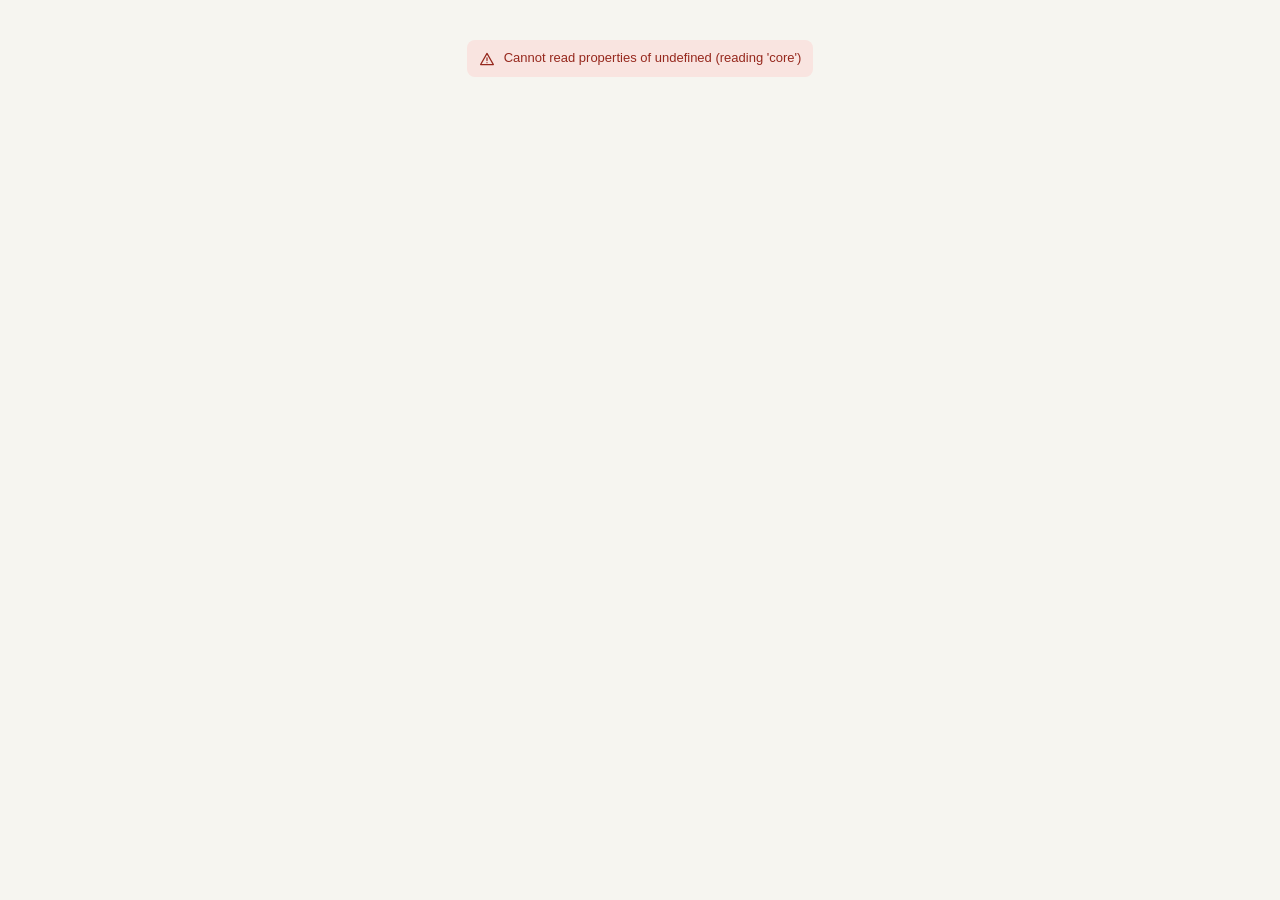
<file: crates/docsweep-gui/ui/index.html>
<!doctype html>
<html lang="en">
  <head>
    <meta charset="utf-8">
    <meta name="viewport" content="width=device-width, initial-scale=1">
    <title>Docsweep</title>
    <link rel="stylesheet" href="style.css">
    <script type="module" src="main.js"></script>
  </head>
  <body>
    <div id="app"></div>
  </body>
</html>
</file>
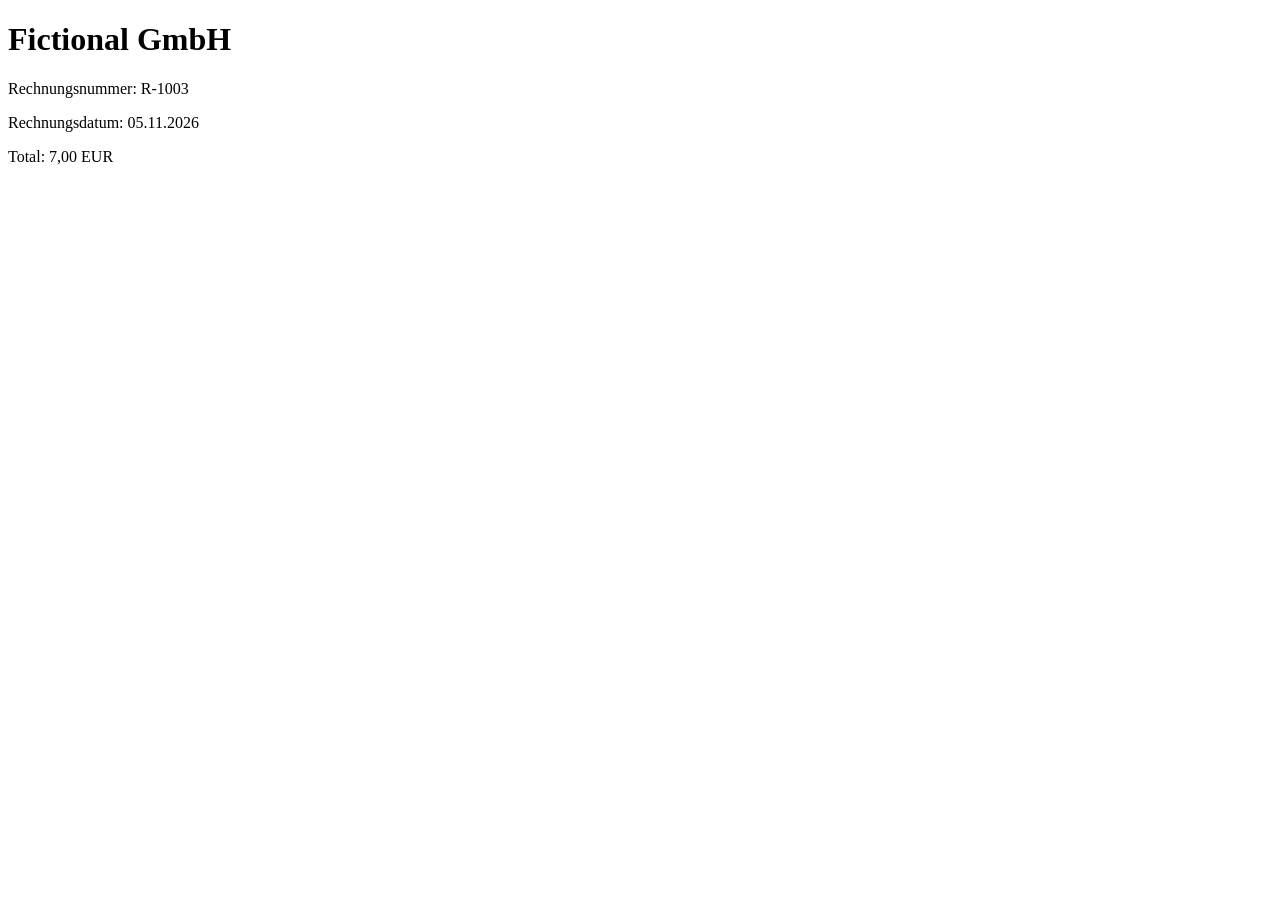
<file: crates/docsweep-browser/tests/fixtures/portal/invoice.html>
<!doctype html>
<html lang="en">
<head><meta charset="utf-8"><title>Fictional Portal: Invoice</title></head>
<body>
<h1>Fictional GmbH</h1>
<p>Rechnungsnummer: R-1003</p>
<p>Rechnungsdatum: 05.11.2026</p>
<p>Total: 7,00 EUR</p>
</body>
</html>
</file>
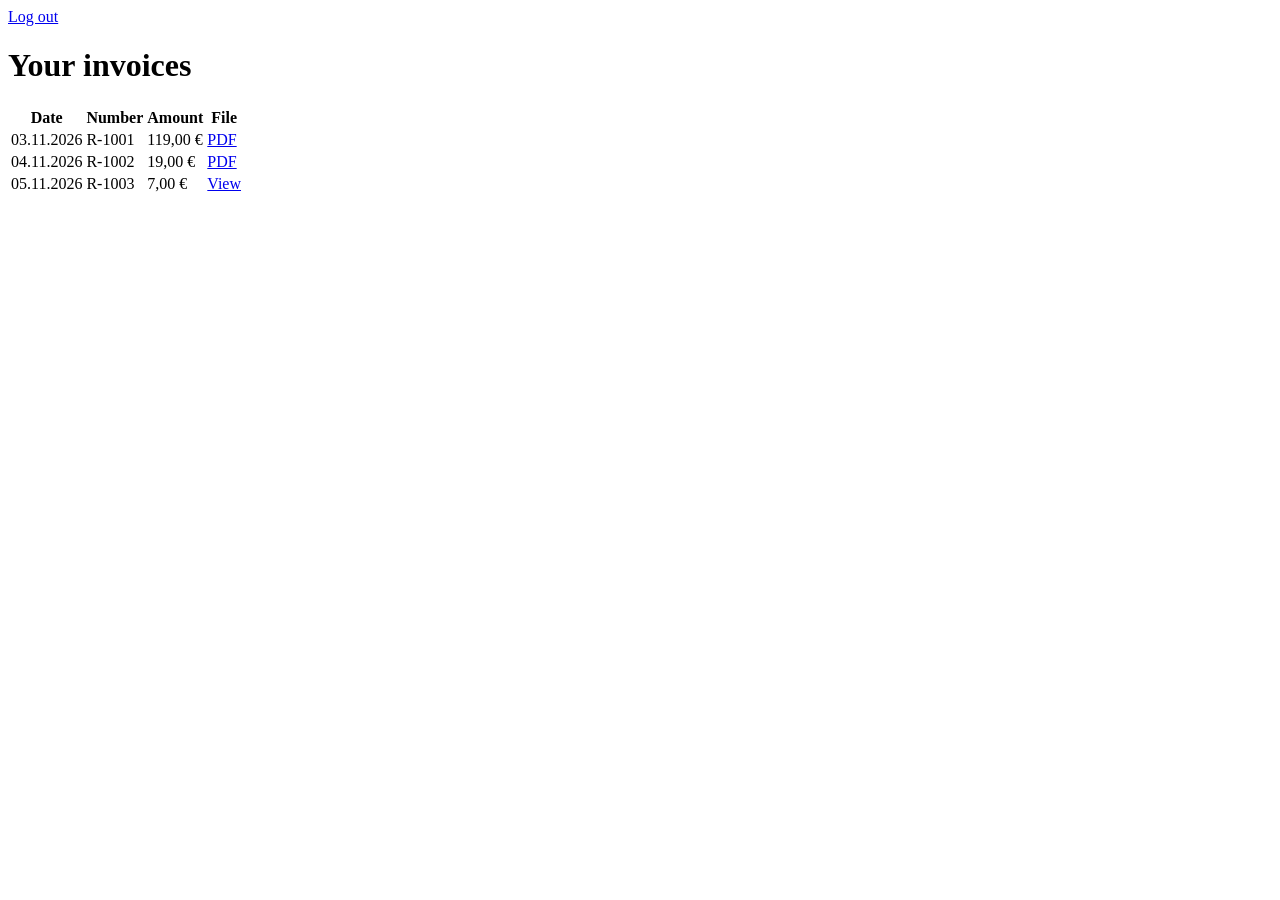
<file: crates/docsweep-browser/tests/fixtures/portal/invoices.html>
<!doctype html>
<html lang="en">
<head><meta charset="utf-8"><title>Fictional Portal: Invoices</title></head>
<body>
<a id="logout" href="/logout">Log out</a>
<h1>Your invoices</h1>
<table class="invoices">
  <thead><tr><th>Date</th><th>Number</th><th>Amount</th><th>File</th></tr></thead>
  <tbody>
    <tr><td>03.11.2026</td><td>R-1001</td><td>119,00 €</td><td><a class="download" href="/doc/R-1001.pdf">PDF</a></td></tr>
    <tr><td>04.11.2026</td><td>R-1002</td><td>19,00 €</td><td><a class="download" href="/doc/R-1002.pdf">PDF</a></td></tr>
    <tr><td>05.11.2026</td><td>R-1003</td><td>7,00 €</td><td><a class="download" href="/doc/R-1003.html">View</a></td></tr>
  </tbody>
</table>
</body>
</html>
</file>
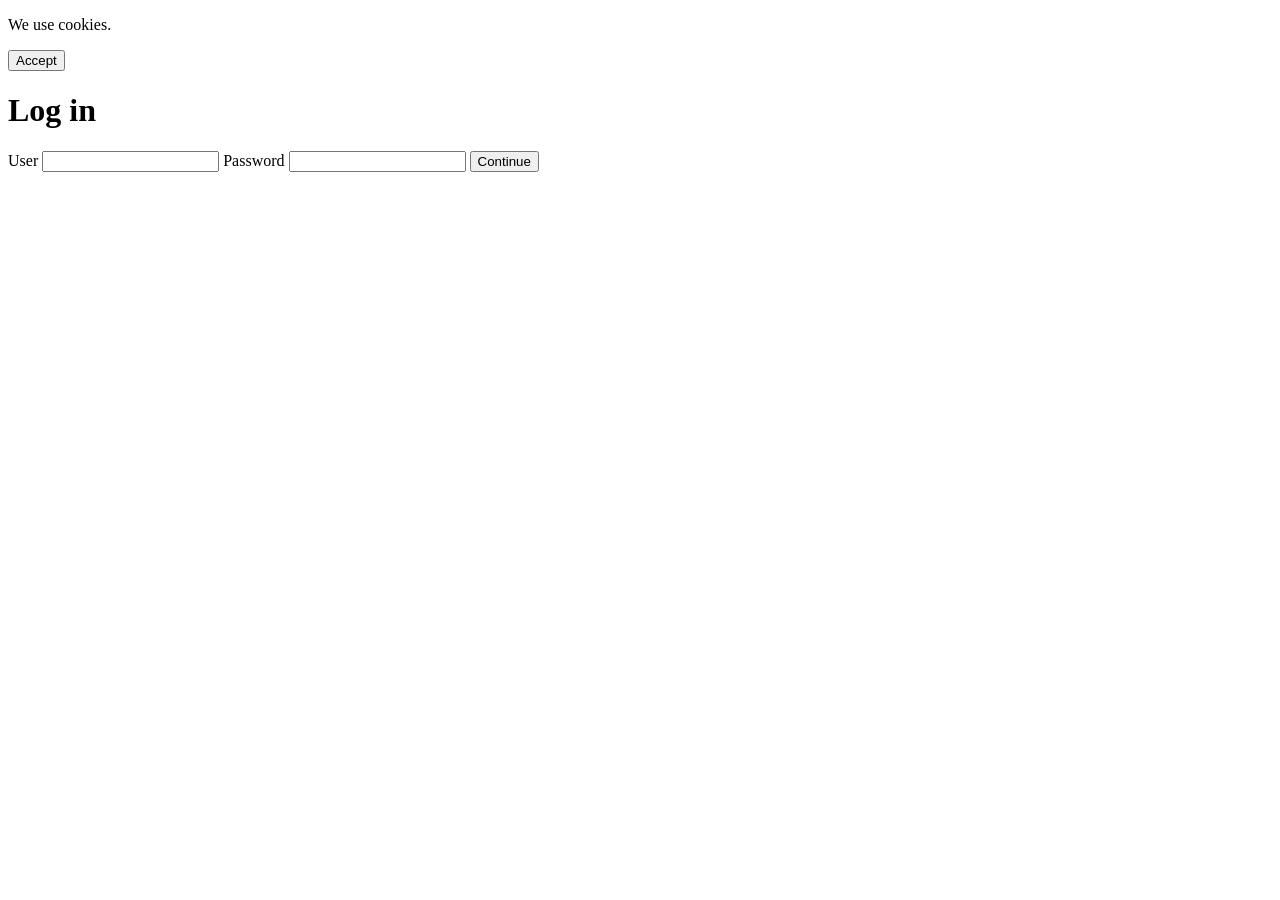
<file: crates/docsweep-browser/tests/fixtures/portal/login.html>
<!doctype html>
<html lang="en">
<head><meta charset="utf-8"><title>Fictional Portal: Log in</title></head>
<body>
<div id="banner"><p>We use cookies.</p>
  <button id="accept-cookies" onclick="document.getElementById('banner').remove()">Accept</button></div>
<h1>Log in</h1>
<form method="post" action="/login">
  <label>User <input id="username" name="user" autocomplete="off"></label>
  <label>Password <input id="password" name="password" type="password"></label>
  <button type="submit">Continue</button>
</form>
</body>
</html>
</file>
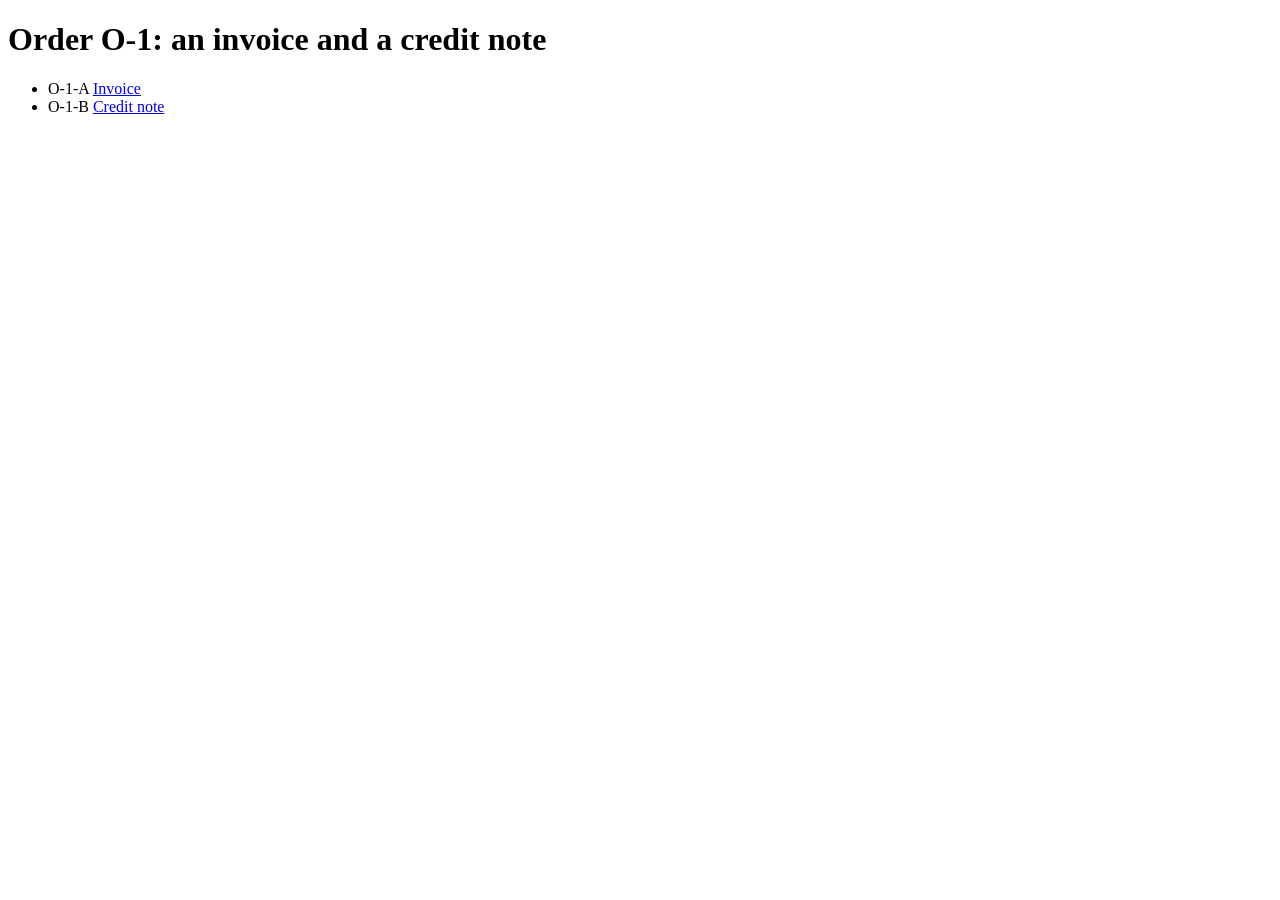
<file: crates/docsweep-browser/tests/fixtures/portal/order-O-1.html>
<!doctype html>
<html lang="en">
<head><meta charset="utf-8"><title>Fictional Shop: Order O-1</title></head>
<body>
<h1>Order O-1: an invoice and a credit note</h1>
<ul>
  <li class="document"><span class="number">O-1-A</span> <a href="/doc/O-1-A.pdf">Invoice</a></li>
  <li class="document"><span class="number">O-1-B</span> <a href="/doc/O-1-B.pdf">Credit note</a></li>
</ul>
</body>
</html>
</file>
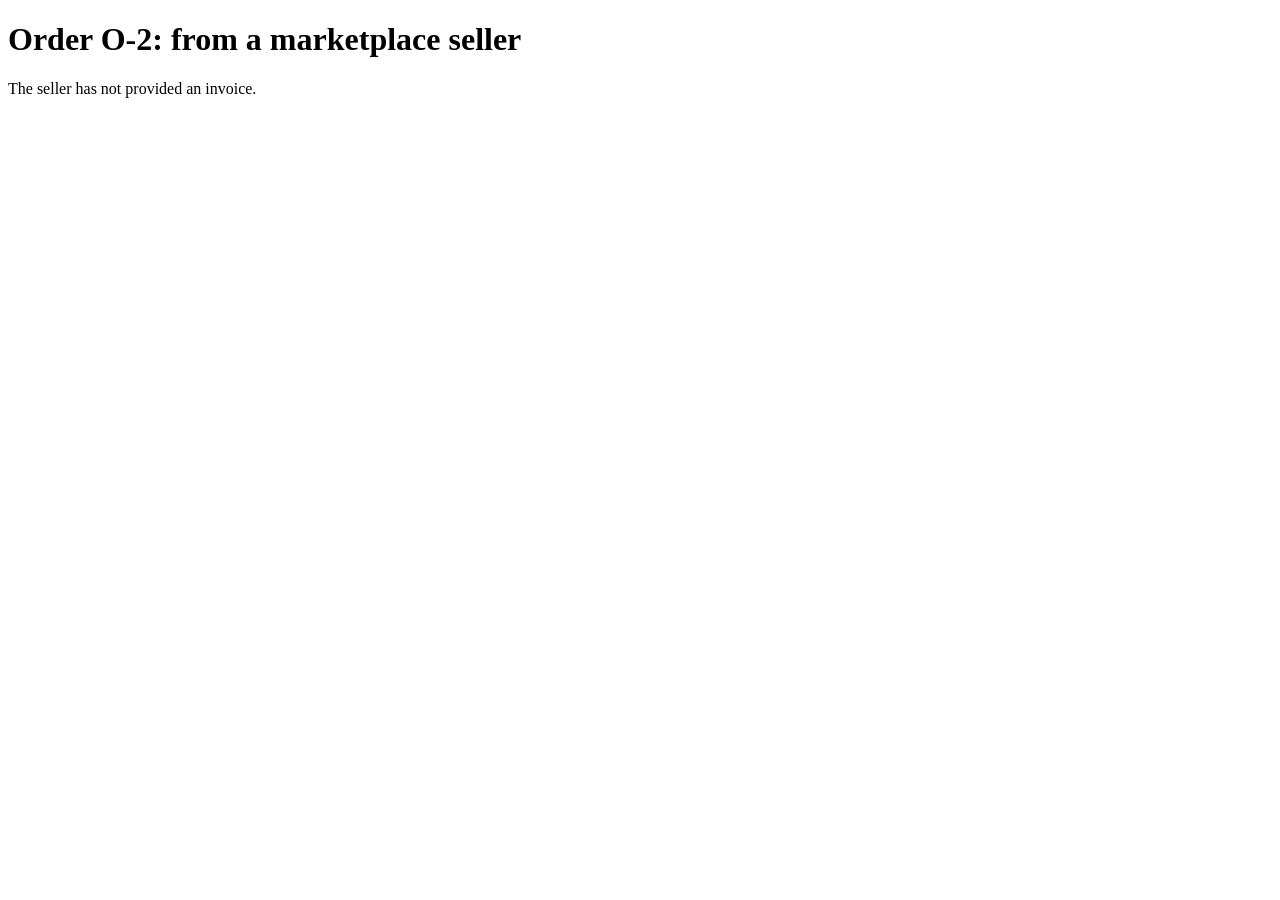
<file: crates/docsweep-browser/tests/fixtures/portal/order-O-2.html>
<!doctype html>
<html lang="en">
<head><meta charset="utf-8"><title>Fictional Shop: Order O-2</title></head>
<body>
<h1>Order O-2: from a marketplace seller</h1>
<p class="no-documents">The seller has not provided an invoice.</p>
</body>
</html>
</file>
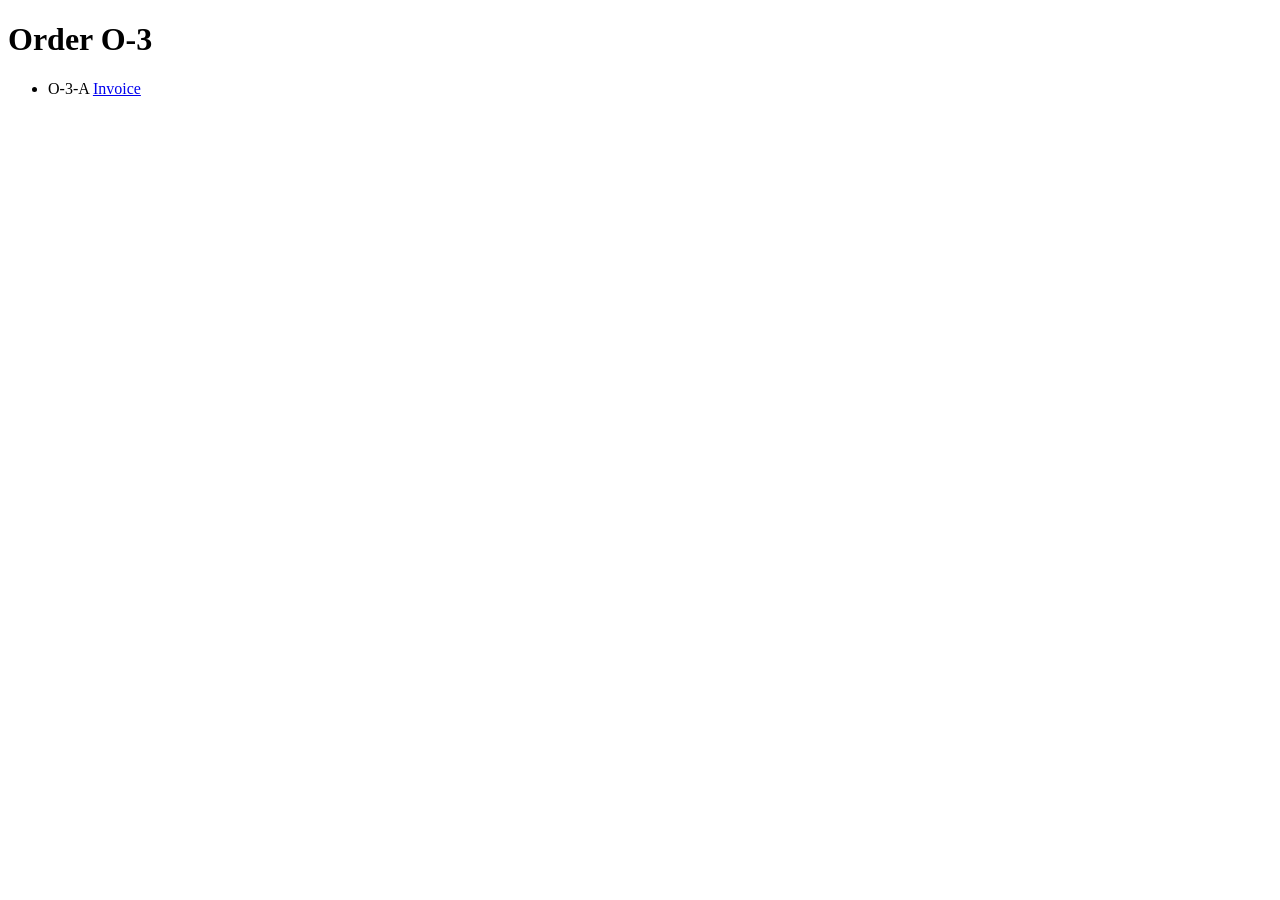
<file: crates/docsweep-browser/tests/fixtures/portal/order-O-3.html>
<!doctype html>
<html lang="en">
<head><meta charset="utf-8"><title>Fictional Shop: Order O-3</title></head>
<body>
<h1>Order O-3</h1>
<ul>
  <li class="document"><span class="number">O-3-A</span> <a href="/doc/O-3-A.pdf">Invoice</a></li>
</ul>
</body>
</html>
</file>
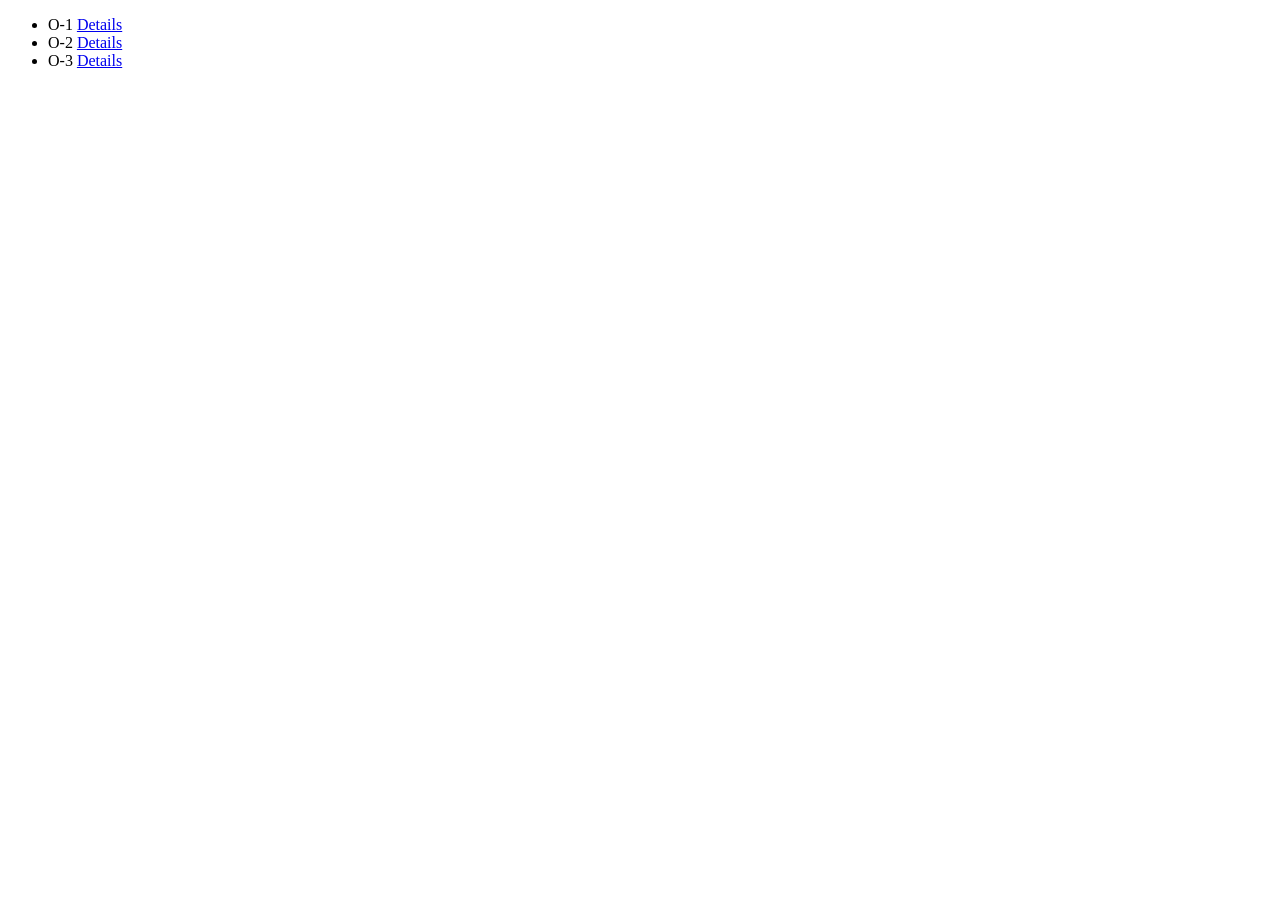
<file: crates/docsweep-browser/tests/fixtures/portal/orders.html>
<!doctype html>
<html lang="en">
<head><meta charset="utf-8"><title>Fictional Shop: Orders</title></head>
<body>
<ul>
  <li class="order"><span class="number">O-1</span> <a class="details" href="/orders/O-1">Details</a></li>
  <li class="order"><span class="number">O-2</span> <a class="details" href="/orders/O-2">Details</a></li>
  <li class="order"><span class="number">O-3</span> <a class="details" href="/orders/O-3">Details</a></li>
</ul>
</body>
</html>
</file>
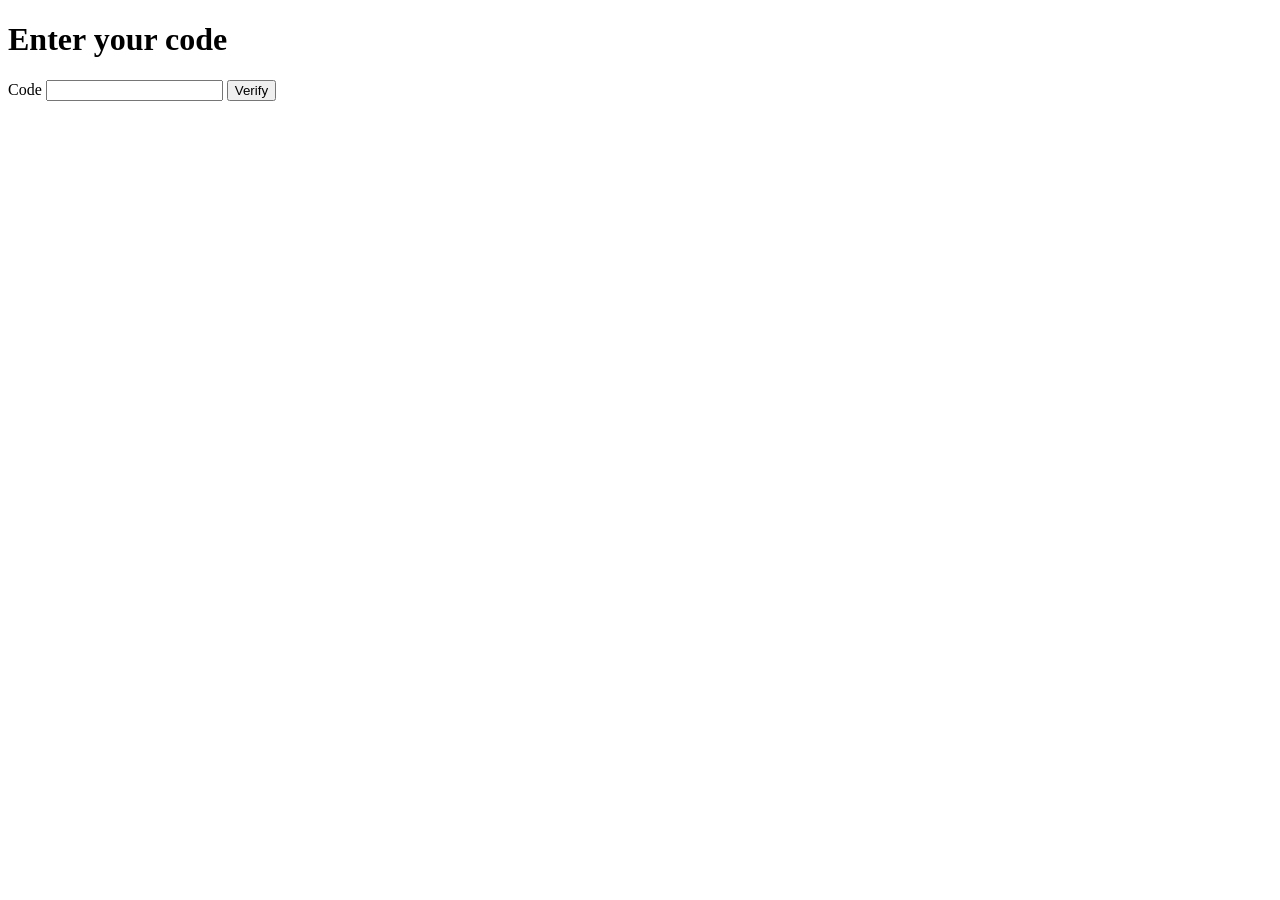
<file: crates/docsweep-browser/tests/fixtures/portal/otp.html>
<!doctype html>
<html lang="en">
<head><meta charset="utf-8"><title>Fictional Portal: Second factor</title></head>
<body>
<h1>Enter your code</h1>
<form method="post" action="/otp">
  <label>Code <input id="otp" name="code" autocomplete="off"></label>
  <button type="submit">Verify</button>
</form>
</body>
</html>
</file>
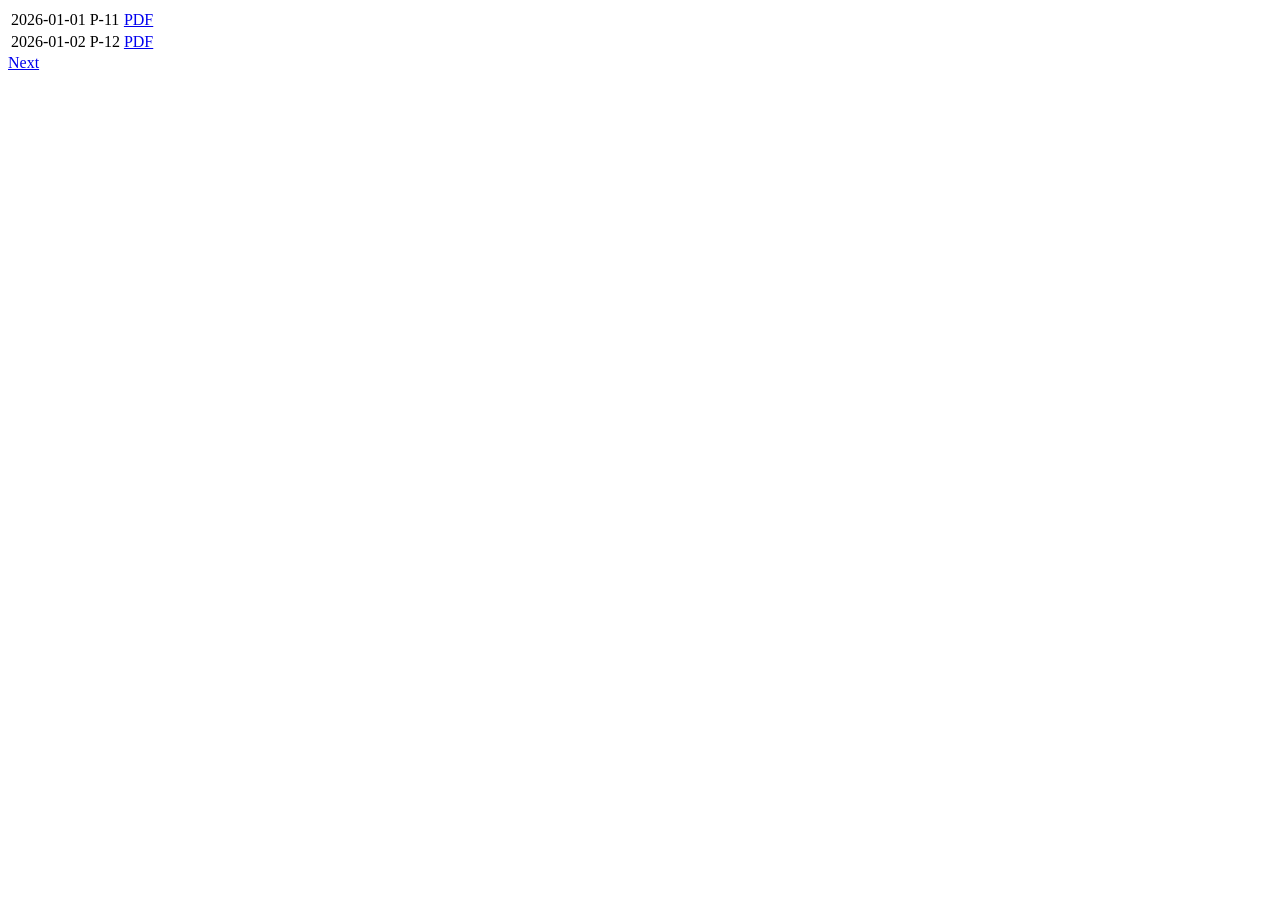
<file: crates/docsweep-browser/tests/fixtures/portal/paged-1.html>
<!doctype html>
<html lang="en">
<head><meta charset="utf-8"><title>Fictional Portal: Page 1</title></head>
<body>
<table class="invoices"><tbody>
  <tr><td>2026-01-01</td><td>P-11</td><td><a class="download" href="/doc/P-11.pdf">PDF</a></td></tr>
  <tr><td>2026-01-02</td><td>P-12</td><td><a class="download" href="/doc/P-12.pdf">PDF</a></td></tr>
</tbody></table>
<a class="next" href="/paged?page=2">Next</a>
</body>
</html>
</file>
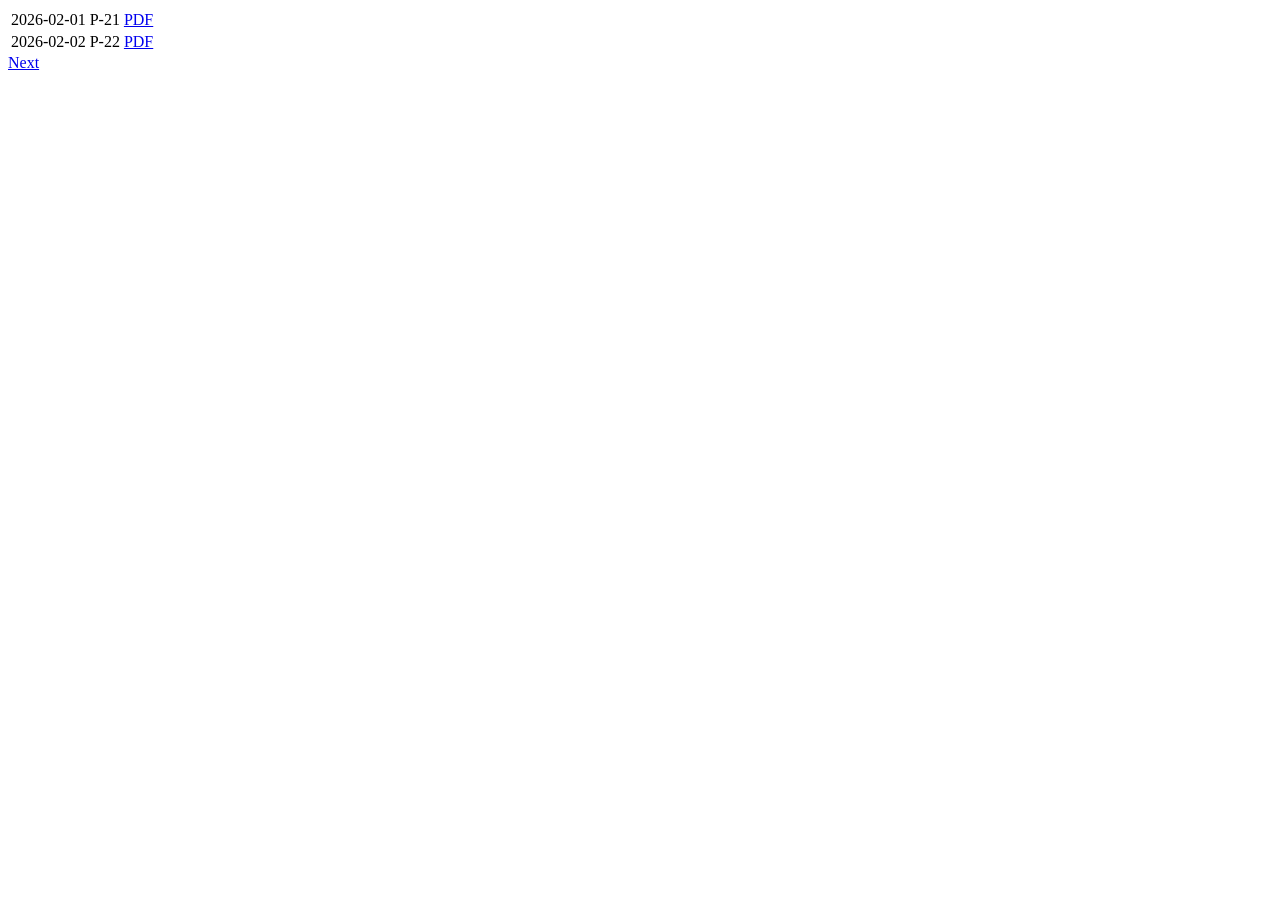
<file: crates/docsweep-browser/tests/fixtures/portal/paged-2.html>
<!doctype html>
<html lang="en">
<head><meta charset="utf-8"><title>Fictional Portal: Page 2</title></head>
<body>
<table class="invoices"><tbody>
  <tr><td>2026-02-01</td><td>P-21</td><td><a class="download" href="/doc/P-21.pdf">PDF</a></td></tr>
  <tr><td>2026-02-02</td><td>P-22</td><td><a class="download" href="/doc/P-22.pdf">PDF</a></td></tr>
</tbody></table>
<a class="next" href="/paged?page=3">Next</a>
</body>
</html>
</file>
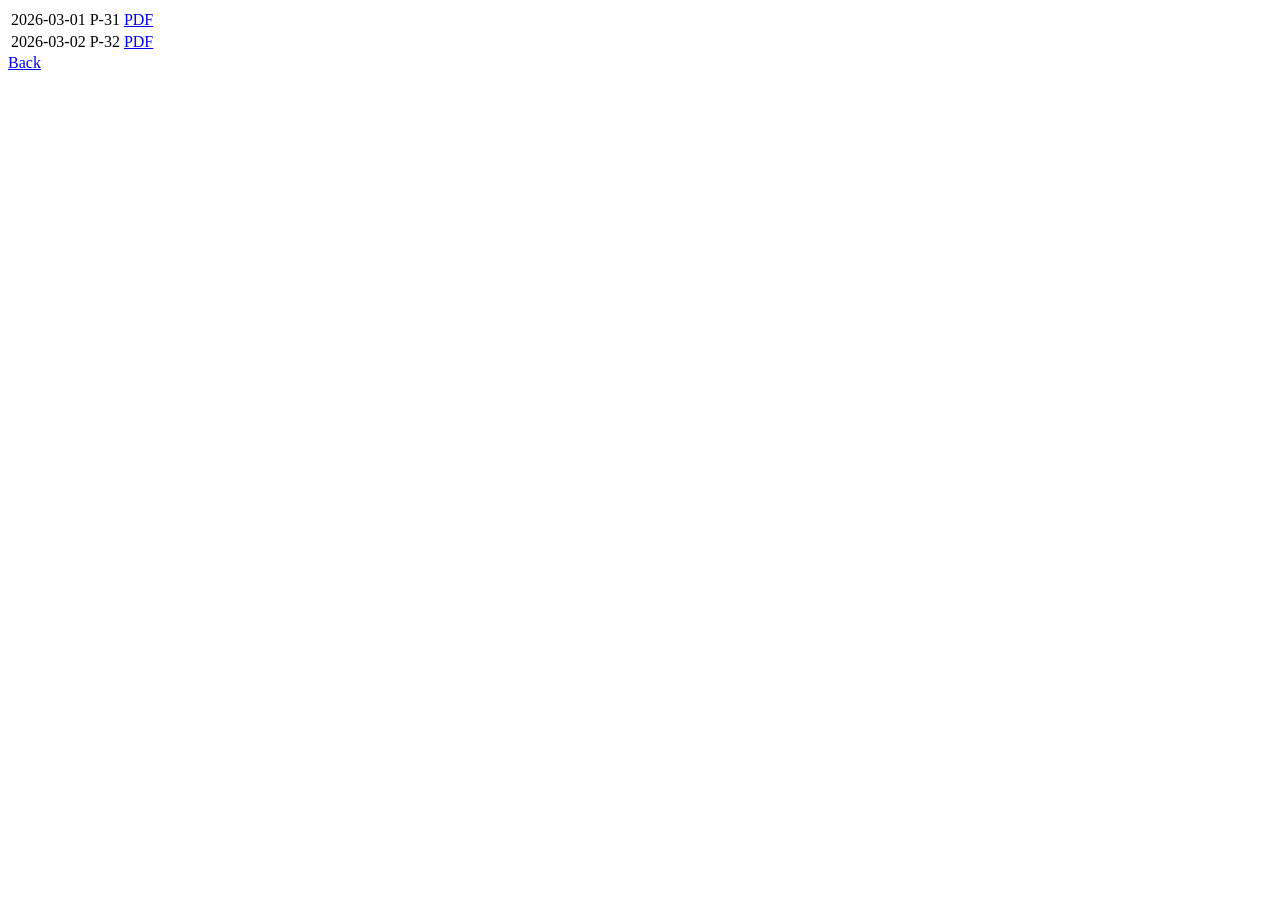
<file: crates/docsweep-browser/tests/fixtures/portal/paged-3.html>
<!doctype html>
<html lang="en">
<head><meta charset="utf-8"><title>Fictional Portal: Page 3</title></head>
<body>
<table class="invoices"><tbody>
  <tr><td>2026-03-01</td><td>P-31</td><td><a class="download" href="/doc/P-31.pdf">PDF</a></td></tr>
  <tr><td>2026-03-02</td><td>P-32</td><td><a class="download" href="/doc/P-32.pdf">PDF</a></td></tr>
</tbody></table>
<a class="prev" href="/paged?page=2">Back</a>
</body>
</html>
</file>
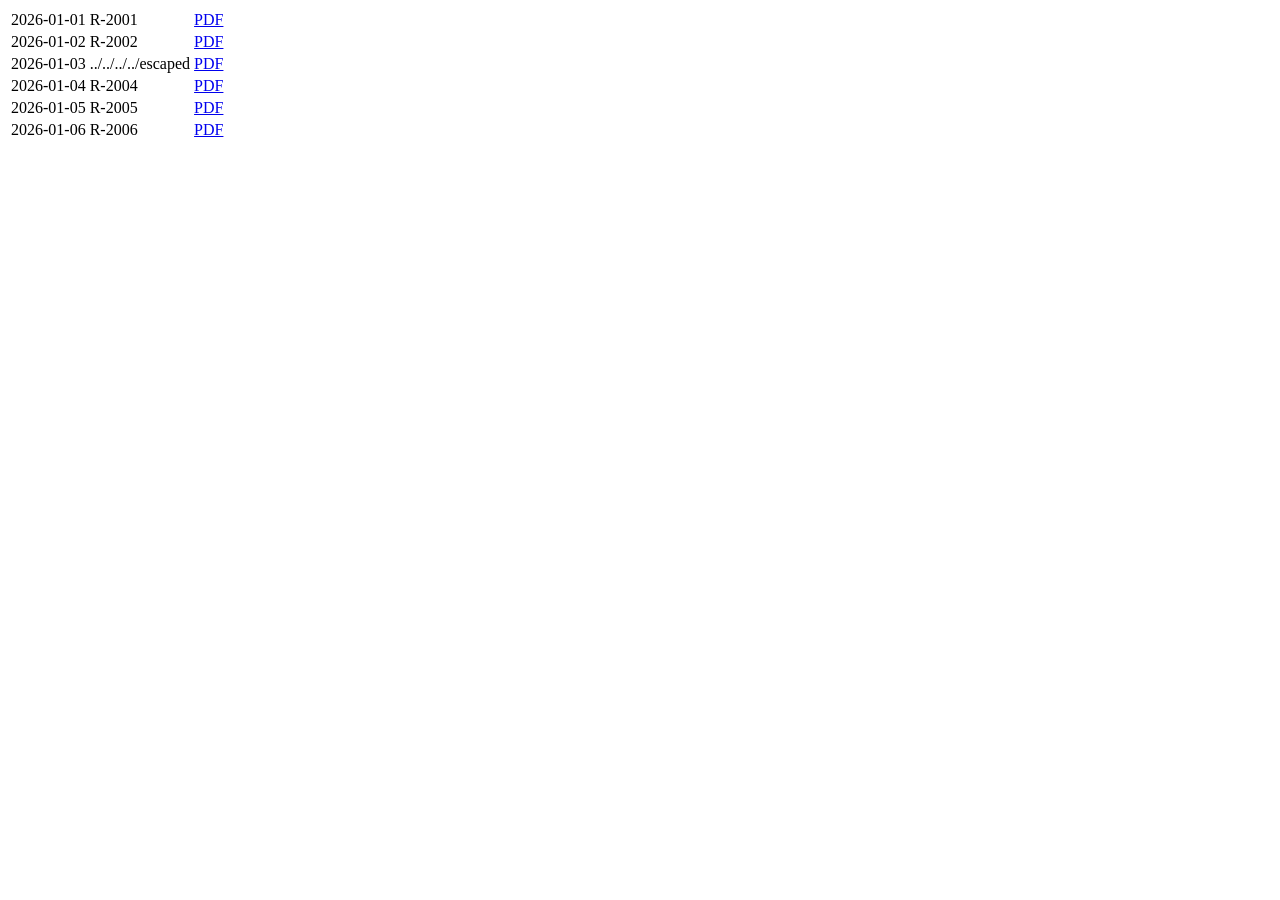
<file: crates/docsweep-browser/tests/fixtures/portal/troubled.html>
<!doctype html>
<html lang="en">
<head><meta charset="utf-8"><title>Fictional Portal: Invoices with problems</title></head>
<body>
<table class="invoices"><tbody>
  <tr><td>2026-01-01</td><td>R-2001</td><td><a class="download" href="/doc/R-2001.pdf">PDF</a></td></tr>
  <tr><td>2026-01-02</td><td>R-2002</td><td><a class="download" href="/doc/broken.pdf">PDF</a></td></tr>
  <tr><td>2026-01-03</td><td>../../../../escaped</td><td><a class="download" href="/doc/nameless.pdf">PDF</a></td></tr>
  <tr><td>2026-01-04</td><td>R-2004</td><td><a class="download" href="/doc/crafted.pdf">PDF</a></td></tr>
  <tr><td>2026-01-05</td><td>R-2005</td><td><a class="download" href="file:///etc/passwd">PDF</a></td></tr>
  <tr><td>2026-01-06</td><td>R-2006</td><td><a class="download" href="/doc/R-2006.pdf">PDF</a></td></tr>
</tbody></table>
</body>
</html>
</file>
<file: crates/docsweep-gui/ui/style.css>
/* Docsweep: quiet paper, dark ink, one green for what moves things forward.
   Amber means a person is needed, red means something is lost or broke. */

:root {
  color-scheme: light dark;

  --paper: #f6f5f0;
  --surface: #fffefb;
  --sidebar: #eeece4;
  --ink: #1f1e1a;
  --ink-2: #5d5b52;
  --ink-3: #8b897e;
  --line: #e2dfd4;
  --line-strong: #cfccbf;
  --hover: rgb(31 30 26 / 5.5%);
  --active: rgb(31 30 26 / 8.5%);

  --accent: #176b5b;
  --accent-hover: #125a4c;
  --accent-ink: #ffffff;
  --accent-soft: #e0eee9;
  --accent-text: #125a4c;

  --amber-soft: #f8edcf;
  --amber-text: #7a5400;
  --amber: #c98a0b;
  --red: #b3372b;
  --red-hover: #98291e;
  --red-soft: #f9e4e0;
  --red-text: #96281d;

  --radius: 8px;
  --radius-large: 12px;
  --shadow: 0 1px 2px rgb(40 36 20 / 6%);
  --shadow-large: 0 18px 50px rgb(40 36 20 / 22%);

  --font: -apple-system, BlinkMacSystemFont, "Segoe UI Variable Text", "Segoe UI", Inter, Cantarell, "Noto Sans", sans-serif;
  --mono: ui-monospace, SFMono-Regular, "SF Mono", Menlo, Consolas, "Liberation Mono", monospace;

  font-family: var(--font);
  font-size: 14px;
  line-height: 1.45;
  -webkit-font-smoothing: antialiased;
}

@media (prefers-color-scheme: dark) {
  :root {
    --paper: #17181a;
    --surface: #1f2023;
    --sidebar: #121315;
    --ink: #ecebe5;
    --ink-2: #a9a89f;
    --ink-3: #797870;
    --line: #2d2e31;
    --line-strong: #3f4044;
    --hover: rgb(236 235 229 / 6%);
    --active: rgb(236 235 229 / 10%);

    --accent: #2f9a84;
    --accent-hover: #38ad95;
    --accent-ink: #06201a;
    --accent-soft: #17332d;
    --accent-text: #7fd3c0;

    --amber-soft: #3a2f13;
    --amber-text: #e9c46a;
    --amber: #d9a12b;
    --red: #d9594c;
    --red-hover: #e36f63;
    --red-soft: #3c1f1b;
    --red-text: #f1a196;

    --shadow: 0 1px 2px rgb(0 0 0 / 30%);
    --shadow-large: 0 18px 50px rgb(0 0 0 / 55%);
  }
}

* { box-sizing: border-box; }

html, body, #app { height: 100%; }

body {
  margin: 0;
  background: var(--paper);
  color: var(--ink);
  overflow: hidden;
  user-select: none;
  -webkit-user-select: none;
  cursor: default;
}

/* Data can be selected and copied; the interface around it cannot. */
input, code, .mail-subject, .mail-from, .doc-name, .row-failure, .cell-number, .notice {
  user-select: text;
  -webkit-user-select: text;
}

h1, h2, h3, p, ul, dl, dd { margin: 0; padding: 0; }
ul { list-style: none; }
[hidden] { display: none !important; }

.icon {
  width: 16px;
  height: 16px;
  flex: none;
  fill: none;
  stroke: currentcolor;
  stroke-width: 1.5;
  stroke-linecap: round;
  stroke-linejoin: round;
}

.mark { width: 24px; height: 24px; flex: none; display: block; }
.mark-box { fill: var(--accent); }
.mark-line { stroke: var(--accent-ink); stroke-width: 2.2; stroke-linecap: round; }

:focus-visible {
  outline: 2px solid var(--accent);
  outline-offset: 2px;
  border-radius: 4px;
}

/* ---------- Shell ---------- */

.shell {
  display: grid;
  grid-template-columns: 212px minmax(0, 1fr);
  height: 100%;
}

.sidebar {
  display: flex;
  flex-direction: column;
  padding: 18px 12px 14px;
  background: var(--sidebar);
  border-right: 1px solid var(--line);
}

.brand {
  display: flex;
  align-items: center;
  gap: 9px;
  padding: 2px 8px 18px;
  font-size: 15px;
  font-weight: 650;
  letter-spacing: -0.01em;
}

.nav { display: flex; flex-direction: column; gap: 2px; }

.nav-item {
  display: flex;
  align-items: center;
  gap: 10px;
  width: 100%;
  padding: 7px 9px;
  border: 0;
  border-radius: 7px;
  background: none;
  color: var(--ink-2);
  font: inherit;
  text-align: left;
}

.nav-item:hover { background: var(--hover); color: var(--ink); }
.nav-item.is-active { background: var(--active); color: var(--ink); font-weight: 560; }
.nav-item .icon { color: var(--ink-3); }
.nav-item.is-active .icon { color: var(--accent-text); }

.nav-badge {
  margin-left: auto;
  min-width: 19px;
  padding: 0 5px;
  border-radius: 10px;
  background: var(--amber-soft);
  color: var(--amber-text);
  font-size: 11.5px;
  font-weight: 650;
  line-height: 19px;
  text-align: center;
  font-variant-numeric: tabular-nums;
}

.sidebar-foot {
  margin-top: auto;
  padding: 0 9px;
  color: var(--ink-3);
  font-size: 12px;
}

.content { overflow-y: auto; scroll-behavior: smooth; }

.page {
  max-width: 820px;
  margin: 0 auto;
  padding: 30px 36px 44px;
  animation: page-in 180ms ease-out;
}

.page-wide { max-width: 1040px; }

@keyframes page-in {
  from { opacity: 0; transform: translateY(4px); }
  to { opacity: 1; transform: none; }
}

.page-header {
  display: flex;
  align-items: flex-start;
  justify-content: space-between;
  gap: 20px;
  margin-bottom: 22px;
}

h1 {
  font-size: 22px;
  font-weight: 650;
  line-height: 1.2;
  letter-spacing: -0.018em;
}

.lead { margin-top: 5px; color: var(--ink-2); max-width: 60ch; }
.page-actions { display: flex; gap: 8px; flex: none; }
.muted { color: var(--ink-3); }
.spacer { flex: 1; }

/* ---------- Buttons ---------- */

.button {
  display: inline-flex;
  align-items: center;
  justify-content: center;
  gap: 6px;
  padding: 6px 13px;
  border: 1px solid var(--line-strong);
  border-radius: 7px;
  background: var(--surface);
  color: var(--ink);
  font: inherit;
  font-weight: 520;
  white-space: nowrap;
  box-shadow: var(--shadow);
  transition: background 90ms, border-color 90ms;
}

.button:hover:not(:disabled) { background: var(--paper); border-color: var(--ink-3); }
.button:active:not(:disabled) { background: var(--active); }
.button:disabled { opacity: 0.5; }

.button-primary {
  border-color: var(--accent);
  background: var(--accent);
  color: var(--accent-ink);
}
.button-primary:hover:not(:disabled) { background: var(--accent-hover); border-color: var(--accent-hover); }
.button-primary:active:not(:disabled) { background: var(--accent-hover); }

.button-danger { border-color: var(--red); background: var(--red); color: #fff; }
.button-danger:hover:not(:disabled) { background: var(--red-hover); border-color: var(--red-hover); }

.button-quiet, .button-quiet-danger {
  border-color: transparent;
  background: none;
  box-shadow: none;
  color: var(--ink-2);
}
.button-quiet:hover:not(:disabled) { background: var(--hover); border-color: transparent; color: var(--ink); }
.button-quiet-danger { color: var(--red-text); }
.button-quiet-danger:hover:not(:disabled) { background: var(--red-soft); border-color: transparent; }

.button-small { padding: 3px 9px; font-size: 12.5px; }
.button-large { padding: 9px 20px; font-size: 14.5px; border-radius: 8px; }
.button-block { width: 100%; }

/* ---------- Forms ---------- */

input[type="text"], input[type="password"], input[type="search"], input[type="date"] {
  width: 100%;
  padding: 6px 9px;
  border: 1px solid var(--line-strong);
  border-radius: 7px;
  background: var(--surface);
  color: var(--ink);
  font: inherit;
}

input:focus {
  outline: 2px solid color-mix(in srgb, var(--accent) 45%, transparent);
  outline-offset: 0;
  border-color: var(--accent);
}

input::placeholder { color: var(--ink-3); }
input[type="text"].mono { padding: 7px 9px; font-family: var(--mono); font-size: 12.5px; }

.form { display: flex; flex-direction: column; gap: 14px; }
.form-row { display: grid; grid-template-columns: 1fr 1fr; gap: 14px; }

.field { display: flex; flex-direction: column; gap: 5px; min-width: 0; }
.field-label { display: flex; justify-content: space-between; font-weight: 540; font-size: 13px; }
.field-optional { color: var(--ink-3); font-weight: 400; font-size: 12px; }
.field-hint { display: block; color: var(--ink-3); font-size: 12.5px; }
.field-hint.is-danger { color: var(--red-text); }
.field-error { color: var(--red-text); font-size: 12.5px; }
.field.has-error input { border-color: var(--red); }

.input-with-button { display: flex; gap: 8px; }
.input-with-button input { flex: 1; min-width: 0; }

.form-section {
  display: flex;
  flex-direction: column;
  gap: 12px;
  padding-top: 18px;
  border-top: 1px solid var(--line);
}

.form-section h3 { font-size: 13.5px; font-weight: 640; }
.form-lead { margin-top: -8px; color: var(--ink-2); font-size: 13px; }

.form-actions {
  display: flex;
  align-items: center;
  gap: 8px;
  margin-top: 4px;
}

.tokens { display: flex; gap: 6px; }
.token {
  padding: 1px 8px;
  border: 1px dashed var(--line-strong);
  border-radius: 6px;
  background: none;
  color: var(--ink-2);
  font: inherit;
  font-size: 12px;
}
.token:hover { border-style: solid; color: var(--ink); background: var(--hover); }

.segmented {
  display: inline-flex;
  align-self: flex-start;
  padding: 2px;
  border-radius: 8px;
  background: var(--active);
}

.segment {
  padding: 4px 14px;
  border: 0;
  border-radius: 6px;
  background: none;
  color: var(--ink-2);
  font: inherit;
  font-weight: 520;
}
.segment:hover { color: var(--ink); }
.segment.is-active { background: var(--surface); color: var(--ink); box-shadow: var(--shadow); }

.check {
  display: flex;
  align-items: flex-start;
  gap: 9px;
}
.check input { margin: 2px 0 0; accent-color: var(--accent); }
.check-title { display: block; font-weight: 520; }

.options { display: flex; flex-direction: column; gap: 6px; }

.option {
  display: flex;
  align-items: flex-start;
  gap: 10px;
  padding: 10px 12px;
  border: 1px solid var(--line);
  border-radius: var(--radius);
  transition: background 90ms, border-color 90ms;
}
.option:hover { background: var(--hover); }
.option:has(input:checked) { border-color: var(--accent); background: var(--accent-soft); }
.option input { margin: 2px 0 0; accent-color: var(--accent); }
.option-text { display: flex; flex-direction: column; gap: 1px; }
.option-title { font-weight: 540; }
.option-hint { color: var(--ink-2); font-size: 12.5px; }

.safety-note {
  display: flex;
  align-items: center;
  gap: 7px;
  color: var(--accent-text);
  font-size: 12.5px;
}

/* ---------- Messages ---------- */

.notice {
  display: flex;
  align-items: flex-start;
  gap: 9px;
  padding: 9px 12px;
  border-radius: var(--radius);
  font-size: 13px;
  overflow-wrap: anywhere;
}
.notice .icon { margin-top: 1.5px; }
.notice-success { background: var(--accent-soft); color: var(--accent-text); }
.notice-warning { background: var(--amber-soft); color: var(--amber-text); }
.notice-danger { background: var(--red-soft); color: var(--red-text); }
.notice-info { background: var(--active); color: var(--ink-2); }
.notices { display: flex; flex-direction: column; gap: 8px; margin-bottom: 14px; }
.notice-with-action { align-items: center; }
.notice-with-action > span { flex: 1; }
.nav-badge-danger { background: var(--red-soft); color: var(--red-text); }
.input-short { max-width: 110px; }
.card-extra { padding-top: 14px; border-top: 1px solid var(--line); }
.report-heading { margin: 22px 0 8px; font-size: 13.5px; font-weight: 640; }

.badge {
  display: inline-flex;
  align-items: center;
  gap: 5px;
  max-width: 100%;
  padding: 2px 8px;
  border-radius: 20px;
  font-size: 12px;
  font-weight: 520;
  white-space: nowrap;
}
.badge .icon { width: 13px; height: 13px; }
.badge-neutral { background: var(--active); color: var(--ink-2); }
.badge-success { background: var(--accent-soft); color: var(--accent-text); }
.badge-warning { background: var(--amber-soft); color: var(--amber-text); }
.badge-danger { background: var(--red-soft); color: var(--red-text); }

.toast {
  position: fixed;
  right: 22px;
  bottom: 22px;
  display: flex;
  align-items: center;
  gap: 8px;
  padding: 9px 14px;
  border-radius: 9px;
  background: var(--ink);
  color: var(--paper);
  font-weight: 520;
  box-shadow: var(--shadow-large);
  animation: page-in 160ms ease-out;
}

.empty {
  display: flex;
  flex-direction: column;
  align-items: center;
  gap: 6px;
  padding: 64px 20px;
  text-align: center;
  color: var(--ink-2);
}
.empty h2 { color: var(--ink); font-size: 16px; font-weight: 620; }
.empty p { max-width: 44ch; }
.empty-icon {
  display: grid;
  place-items: center;
  width: 44px;
  height: 44px;
  margin-bottom: 8px;
  border-radius: 12px;
  background: var(--active);
  color: var(--ink-2);
}
.empty-icon .icon { width: 22px; height: 22px; }
.empty-actions { margin-top: 14px; display: flex; gap: 8px; justify-content: center; }

/* ---------- Scan ---------- */

.hero {
  display: flex;
  flex-direction: column;
  align-items: center;
  gap: 8px;
  padding: 58px 24px 64px;
  border: 1px solid var(--line);
  border-radius: var(--radius-large);
  background: var(--surface);
  text-align: center;
  box-shadow: var(--shadow);
}
.hero h2 { font-size: 20px; font-weight: 640; letter-spacing: -0.015em; }
.hero p { max-width: 46ch; margin-bottom: 18px; color: var(--ink-2); }

/* The mark, grown up: lines waiting to be swept. */
.hero-lines {
  display: flex;
  flex-direction: column;
  gap: 7px;
  width: 58px;
  margin-bottom: 16px;
}
.hero-lines span { display: block; height: 7px; border-radius: 4px; background: var(--accent); }
.hero-lines span:nth-child(2) { width: 62%; opacity: 0.55; }
.hero-lines span:nth-child(3) { opacity: 0.8; }

.working {
  display: flex;
  flex-direction: column;
  gap: 12px;
  padding: 44px 0;
  color: var(--ink-2);
  text-align: center;
}

.sweep {
  position: relative;
  height: 4px;
  overflow: hidden;
  border-radius: 2px;
  background: var(--active);
}
.sweep span {
  position: absolute;
  inset: 0 auto 0 0;
  width: 38%;
  border-radius: 2px;
  background: var(--accent);
  animation: sweep 1.25s ease-in-out infinite;
}
@keyframes sweep {
  from { transform: translateX(-100%); }
  to { transform: translateX(265%); }
}

.stats {
  display: flex;
  gap: 1px;
  margin-bottom: 26px;
  overflow: hidden;
  border: 1px solid var(--line);
  border-radius: var(--radius-large);
  background: var(--line);
  box-shadow: var(--shadow);
}
.stat { flex: 1; padding: 12px 16px; background: var(--surface); }
.stat dd {
  font-size: 24px;
  font-weight: 640;
  line-height: 1.15;
  letter-spacing: -0.02em;
  font-variant-numeric: tabular-nums;
}
.stat dt { margin-top: 2px; color: var(--ink-2); font-size: 12.5px; }
.stat-save dd, .stat-dispose dd { color: var(--accent-text); }
.stat-review dd { color: var(--amber-text); }
.stat-failed dd { color: var(--red-text); }

.group { margin-bottom: 24px; }

.group-title {
  display: flex;
  align-items: center;
  gap: 7px;
  margin-bottom: 8px;
  color: var(--ink-2);
  font-size: 12.5px;
  font-weight: 620;
}
.group-count {
  padding: 0 6px;
  border-radius: 9px;
  background: var(--active);
  font-size: 11.5px;
  font-weight: 600;
  line-height: 17px;
  font-variant-numeric: tabular-nums;
}
.group-review .group-title { color: var(--amber-text); }
.group-review .group-count { background: var(--amber-soft); }
.group-failed .group-title { color: var(--red-text); }
.group-failed .group-count { background: var(--red-soft); }

.mail-list {
  overflow: hidden;
  border: 1px solid var(--line);
  border-radius: var(--radius-large);
  background: var(--surface);
  box-shadow: var(--shadow);
}

.pickups { margin-bottom: 18px; }
.pickups .report-heading { margin-top: 0; }
.pickup-lead { max-width: 64ch; margin-bottom: 10px; color: var(--ink-2); font-size: 13px; }

.mail-row {
  display: flex;
  align-items: flex-start;
  justify-content: space-between;
  gap: 16px;
  padding: 11px 15px;
  animation: page-in 200ms ease-out backwards;
}
.mail-row + .mail-row { border-top: 1px solid var(--line); }
.mail-main { min-width: 0; flex: 1; }
.mail-head { display: flex; align-items: baseline; gap: 8px; min-width: 0; }
.mail-subject { font-weight: 560; overflow-wrap: anywhere; }
.mail-company { flex: none; color: var(--accent-text); font-size: 12.5px; font-weight: 540; }
.mail-from { color: var(--ink-3); font-size: 12.5px; overflow-wrap: anywhere; }
.mail-side { display: flex; flex: none; flex-direction: column; align-items: flex-end; gap: 7px; padding-top: 1px; }

.doc {
  display: flex;
  align-items: center;
  flex-wrap: wrap;
  gap: 2px 7px;
  margin-top: 7px;
  color: var(--ink);
}
.doc .icon { width: 14px; height: 14px; color: var(--ink-3); }
.doc.is-muted { color: var(--ink-2); }
.doc-name { font-family: var(--mono); font-size: 12.5px; overflow-wrap: anywhere; min-width: 0; }
.doc-note { color: var(--amber-text); font-size: 12.5px; }
.doc.is-muted .doc-note { color: var(--ink-3); }
.row-failure { margin-top: 7px; color: var(--red-text); font-size: 13px; overflow-wrap: anywhere; }

.action-bar {
  position: sticky;
  bottom: 14px;
  display: flex;
  align-items: center;
  justify-content: space-between;
  gap: 14px;
  margin-top: 8px;
  padding: 10px 12px 10px 16px;
  border: 1px solid var(--line-strong);
  border-radius: var(--radius-large);
  background: var(--surface);
  box-shadow: 0 8px 26px rgb(40 36 20 / 14%);
}
.action-note { display: flex; align-items: center; gap: 8px; color: var(--ink-2); }
.action-buttons { display: flex; gap: 8px; flex: none; }

/* ---------- Invoices ---------- */

.toolbar {
  display: flex;
  align-items: center;
  justify-content: space-between;
  gap: 14px;
  margin-bottom: 14px;
}
.search { max-width: 280px; }
.chips { display: flex; gap: 4px; flex: none; }
.chip {
  display: inline-flex;
  align-items: center;
  gap: 6px;
  padding: 4px 11px;
  border: 0;
  border-radius: 20px;
  background: none;
  color: var(--ink-2);
  font: inherit;
  font-weight: 520;
}
.chip:hover { background: var(--hover); color: var(--ink); }
.chip.is-active { background: var(--active); color: var(--ink); }
.chip-count {
  padding: 0 5px;
  border-radius: 9px;
  background: var(--amber-soft);
  color: var(--amber-text);
  font-size: 11.5px;
  font-weight: 640;
  line-height: 16px;
}

.table-wrap {
  overflow: hidden;
  border: 1px solid var(--line);
  border-radius: var(--radius-large);
  background: var(--surface);
  box-shadow: var(--shadow);
}
.table { width: 100%; border-collapse: collapse; }
.table th {
  padding: 9px 14px;
  border-bottom: 1px solid var(--line);
  color: var(--ink-3);
  font-size: 12px;
  font-weight: 560;
  text-align: left;
  white-space: nowrap;
}
.table td { padding: 8px 14px; border-top: 1px solid var(--line); vertical-align: middle; }
.table tbody tr:first-child td { border-top: 0; }
.table tbody tr:hover { background: var(--hover); }
.table tr.is-review td:first-child { box-shadow: inset 2px 0 0 var(--amber); }
.cell-date { white-space: nowrap; color: var(--ink-2); font-variant-numeric: tabular-nums; }
.cell-number { font-family: var(--mono); font-size: 12.5px; overflow-wrap: anywhere; }
.cell-number .muted { font-family: var(--font); font-size: 13px; }
.cell-amount { text-align: right !important; white-space: nowrap; font-variant-numeric: tabular-nums; }
.cell-actions { text-align: right; white-space: nowrap; }
.cell-actions .button + .button { margin-left: 4px; }
.no-match { padding: 40px; color: var(--ink-3); text-align: center; }

.file-chip {
  display: flex;
  align-items: center;
  gap: 8px;
  width: 100%;
  padding: 8px 11px;
  border: 1px solid var(--line);
  border-radius: var(--radius);
  background: var(--paper);
  color: var(--ink);
  font: inherit;
  text-align: left;
}
.file-chip:hover { border-color: var(--line-strong); }
.file-chip span:not(.file-chip-action) { flex: 1; min-width: 0; font-family: var(--mono); font-size: 12.5px; overflow-wrap: anywhere; }
.file-chip-action { flex: none; color: var(--accent-text); font-size: 12.5px; font-weight: 540; }
.file-preview {
  display: block;
  padding: 7px 10px;
  border-radius: 7px;
  background: var(--active);
  font-family: var(--mono);
  font-size: 12.5px;
  overflow-wrap: anywhere;
}

/* ---------- Companies ---------- */

.master-detail {
  display: grid;
  grid-template-columns: 232px minmax(0, 1fr);
  gap: 18px;
  align-items: start;
}
.master { position: sticky; top: 16px; display: flex; flex-direction: column; gap: 10px; }
.master-list { display: flex; flex-direction: column; gap: 2px; max-height: calc(100vh - 210px); overflow-y: auto; }
.master-item {
  display: flex;
  flex-direction: column;
  gap: 1px;
  width: 100%;
  padding: 7px 11px;
  border: 0;
  border-radius: 8px;
  background: none;
  color: var(--ink);
  font: inherit;
  text-align: left;
}
.master-item:hover { background: var(--hover); }
.master-item.is-active { background: var(--active); }
.master-name { font-weight: 540; overflow-wrap: anywhere; }
.master-meta { color: var(--ink-3); font-size: 12.5px; overflow-wrap: anywhere; }
.master-meta.is-draft { color: var(--amber-text); font-weight: 520; }

.detail {
  padding: 20px 22px;
  border: 1px solid var(--line);
  border-radius: var(--radius-large);
  background: var(--surface);
  box-shadow: var(--shadow);
}
.detail-empty { padding: 60px; color: var(--ink-3); text-align: center; }

/* ---------- Cards ---------- */

.card {
  display: flex;
  flex-direction: column;
  gap: 14px;
  margin-bottom: 16px;
  padding: 18px 20px;
  border: 1px solid var(--line);
  border-radius: var(--radius-large);
  background: var(--surface);
  box-shadow: var(--shadow);
}
.card-header { display: flex; align-items: center; justify-content: space-between; gap: 12px; }
.card-header-stacked { display: block; }
.card-title { display: flex; align-items: center; gap: 9px; font-weight: 620; overflow-wrap: anywhere; min-width: 0; }
.card-title .icon { color: var(--ink-3); }
.card-heading { font-size: 14.5px; font-weight: 640; }
.card-lead { margin-top: 2px; color: var(--ink-2); font-size: 13px; }

.about { display: grid; grid-template-columns: max-content minmax(0, 1fr); gap: 7px 18px; }
.about dt { color: var(--ink-2); }
.about dd { overflow-wrap: anywhere; user-select: text; -webkit-user-select: text; }

/* ---------- History ---------- */

.runs { display: flex; flex-direction: column; gap: 8px; }
.run {
  overflow: hidden;
  border: 1px solid var(--line);
  border-radius: var(--radius-large);
  background: var(--surface);
  box-shadow: var(--shadow);
}
.run-summary {
  display: flex;
  align-items: center;
  gap: 10px;
  padding: 8px 14px;
  list-style: none;
}
.run-summary::-webkit-details-marker { display: none; }
.run-summary:hover { background: var(--hover); }
.run-chevron { display: flex; color: var(--ink-3); transition: transform 120ms; }
.run[open] .run-chevron { transform: rotate(90deg); }
.run-time { flex: none; min-width: 168px; font-weight: 540; font-variant-numeric: tabular-nums; }
.run .stats {
  flex: 1;
  justify-content: flex-end;
  gap: 16px;
  margin: 0;
  border: 0;
  background: none;
  box-shadow: none;
  overflow: visible;
}
.run .stat { flex: none; display: flex; align-items: baseline; gap: 4px; padding: 0; background: none; }
.run .stat dd { font-size: 14px; letter-spacing: 0; }
.run .stat dt { margin: 0; font-size: 12px; }
.run-body { padding: 14px; border-top: 1px solid var(--line); background: var(--paper); }
.run-body .group:last-child { margin-bottom: 0; }

/* ---------- Dialog ---------- */

.dialog {
  width: min(470px, calc(100vw - 48px));
  padding: 0;
  border: 1px solid var(--line-strong);
  border-radius: 14px;
  background: var(--surface);
  color: var(--ink);
  box-shadow: var(--shadow-large);
  animation: dialog-in 150ms ease-out;
}
.dialog::backdrop { background: rgb(20 18 10 / 32%); }
@keyframes dialog-in {
  from { opacity: 0; transform: translateY(6px) scale(0.985); }
  to { opacity: 1; transform: none; }
}
.dialog-body { display: flex; flex-direction: column; gap: 13px; padding: 20px 22px 18px; }
.dialog h2 { font-size: 16.5px; font-weight: 640; letter-spacing: -0.012em; }
.dialog-text { margin-top: -6px; color: var(--ink-2); }
.dialog-list {
  display: flex;
  flex-direction: column;
  gap: 7px;
  padding: 11px 13px;
  border-radius: var(--radius);
  background: var(--paper);
}
.dialog-list li { display: flex; align-items: center; gap: 9px; }
.dialog-list .icon { color: var(--ink-3); }
.dialog-list .is-danger { color: var(--red-text); font-weight: 560; }
.dialog-list .is-danger .icon { color: var(--red-text); }
.dialog-actions { display: flex; justify-content: flex-end; gap: 8px; margin-top: 4px; }

/* ---------- First start ---------- */

.setup {
  display: flex;
  justify-content: center;
  align-items: flex-start;
  height: 100%;
  overflow-y: auto;
  padding: 40px 24px;
}
.setup-card { width: min(600px, 100%); padding-bottom: 20px; animation: page-in 220ms ease-out; }
.setup-mark { margin-bottom: 16px; }
.setup-mark .mark { width: 42px; height: 42px; }
.setup h1 { font-size: 25px; }
.setup .lead { margin: 7px 0 24px; }
.setup-subtitle { margin-bottom: 10px; font-size: 14.5px; font-weight: 640; }
.divider { margin: 22px 0 20px; border: 0; border-top: 1px solid var(--line); }
.setup-actions { display: flex; justify-content: flex-end; margin-top: 20px; }
.setup-foot { margin-top: 14px; color: var(--ink-3); font-size: 12.5px; text-align: right; }
.issue-list { display: flex; flex-direction: column; gap: 9px; margin-top: 16px; }
.issue-list li { display: flex; flex-direction: column; gap: 2px; color: var(--red-text); }
.issue-list code { color: var(--ink-2); font-family: var(--mono); font-size: 12.5px; }

@media (prefers-reduced-motion: reduce) {
  *, *::before, *::after {
    animation-duration: 0.01ms !important;
    animation-iteration-count: 1 !important;
    transition-duration: 0.01ms !important;
    scroll-behavior: auto !important;
  }
  .sweep span { width: 100%; opacity: 0.6; transform: none; }
}

/* What would go to an AI provider, exactly as it would go. */
.dialog-wide { width: min(780px, calc(100vw - 48px)); max-width: none; }
.prompt-text {
  margin: 0;
  max-height: 46vh;
  overflow: auto;
  padding: 10px 12px;
  border: 1px solid var(--line);
  border-radius: var(--radius);
  background: var(--paper);
  color: var(--ink);
  font-family: var(--mono);
  font-size: 11.5px;
  line-height: 1.5;
  white-space: pre-wrap;
  overflow-wrap: anywhere;
}
.recipe-tools { padding-top: 14px; border-top: 1px solid var(--line); }
.recipe-tools h4 { margin: 0; font-size: 13px; font-weight: 600; color: var(--ink); }
.recipe-note { margin-top: 4px; color: var(--ink-2); }
</file>
